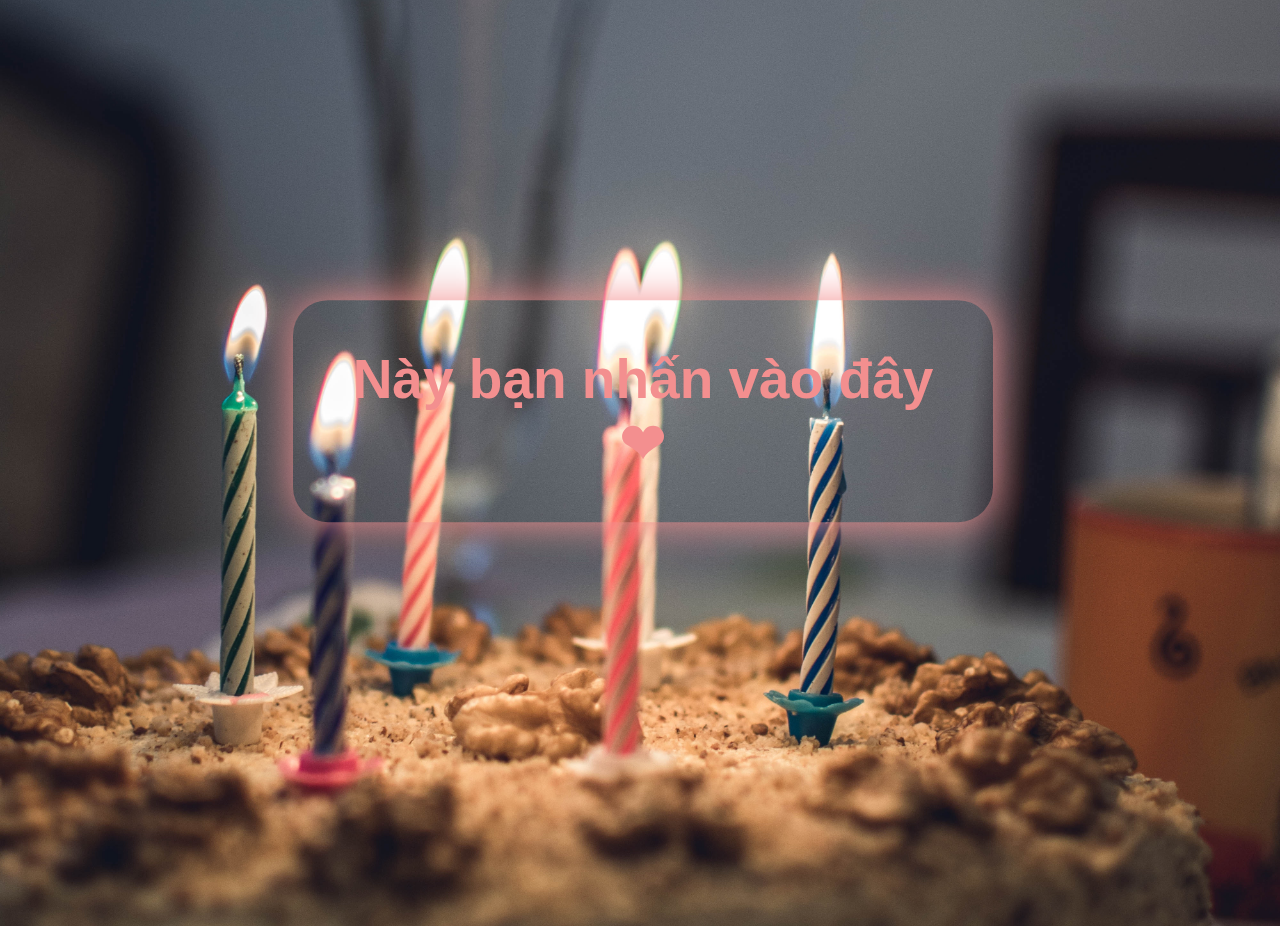
<file: index.html>
<!DOCTYPE html>
<html lang="en">
<head>
    <meta charset="UTF-8">
    <title>HAPPY BIRTHDAY ANH THƠ</title>
    <style>
    
    .blink-button {
  animation: blink 2.5s linear infinite;
}

@keyframes blink {
  0% {
    opacity: 1;
  }
  40% {
    opacity: 0;
  }
  100% {
    opacity: 1;
  }
}
.blink-text {
  animation: blink 1.5s linear infinite;
}

@keyframes blink {
  0% {
    opacity: 1;
  }
  40% {
    opacity: 0;
  }
  100% {
    opacity: 1;
  }
}
    .blink-button {
       
        position: absolute; /* Đặt vị trí tuyệt đối */
  top: 45%; /* Di chuyển nút lên 50% độ cao của màn hình */
  left: 50%; /* Di chuyển nút sang 50% độ rộng của màn hình */
  transform: translate(-50%, -50%); /* Dịch chuyển nút lùi lại 50% độ rộng và 50% độ cao của chính nó */
    background-color: #fbfbfb00; /* Màu nền */
    border: none; /* Không có đường viền */
    color: rgb(243, 143, 143); /* Màu chữ */
    padding: 10px 50px; /* Kích thước nút */
    text-align: center; /* Căn giữa nội dung */
    text-decoration: none; /* Không có gạch chân */
    display: inline-block; /* Hiển thị dạng khối */
    font-size: 32px; /* Kích thước chữ */
    margin: 6px 3px; /* Khoảng cách với phần tử khác */
    cursor: pointer; /* Con trỏ chuột thành hình bàn tay */
    border-radius: 35px; /* Bo tròn góc */
    transition-duration: 0.5s; /* Thời gian chuyển đổi */
    width: 700px;
    box-shadow: 0 0 40px;
    animation: blink 4s ease-in-out infinite; /* thêm hiệu ứng nhấp nháy */
}
html, body {             /* căn đều ảnh ra full màn hình*/
  height: 101%; 
  width: 100%; 
  
    

  }

button:hover {
    background-color: #bbb7b70a; /* Màu nền khi di chuột vào */
    color: rgba(255, 255, 255, 0); /* Màu chữ khi di chuột vào */
}

body { 
  
  background-image: url('anh/sinhnhat.jpg');
            background-repeat: no-repeat;
            background-position:  center center;
            background-size: cover ;
            display: flex;
           
            align-items: center ;
          
 
}
h1 {
  font-size: 55px;
  text-align: center;
}
    </style>
</head>
<body>

    
    <div class="container">
        <button class="blink-button" onclick="openNewPage()">
          <h1 class="blink-text">Này bạn nhấn vào đây ❤</h1>
        </button>
      </div>



    <script>
        function openNewPage() {
            window.location.href = "audio.html"; // thay đổi đường dẫn của trang mới tại đây
        }
        </script>
</body></html>
</file>
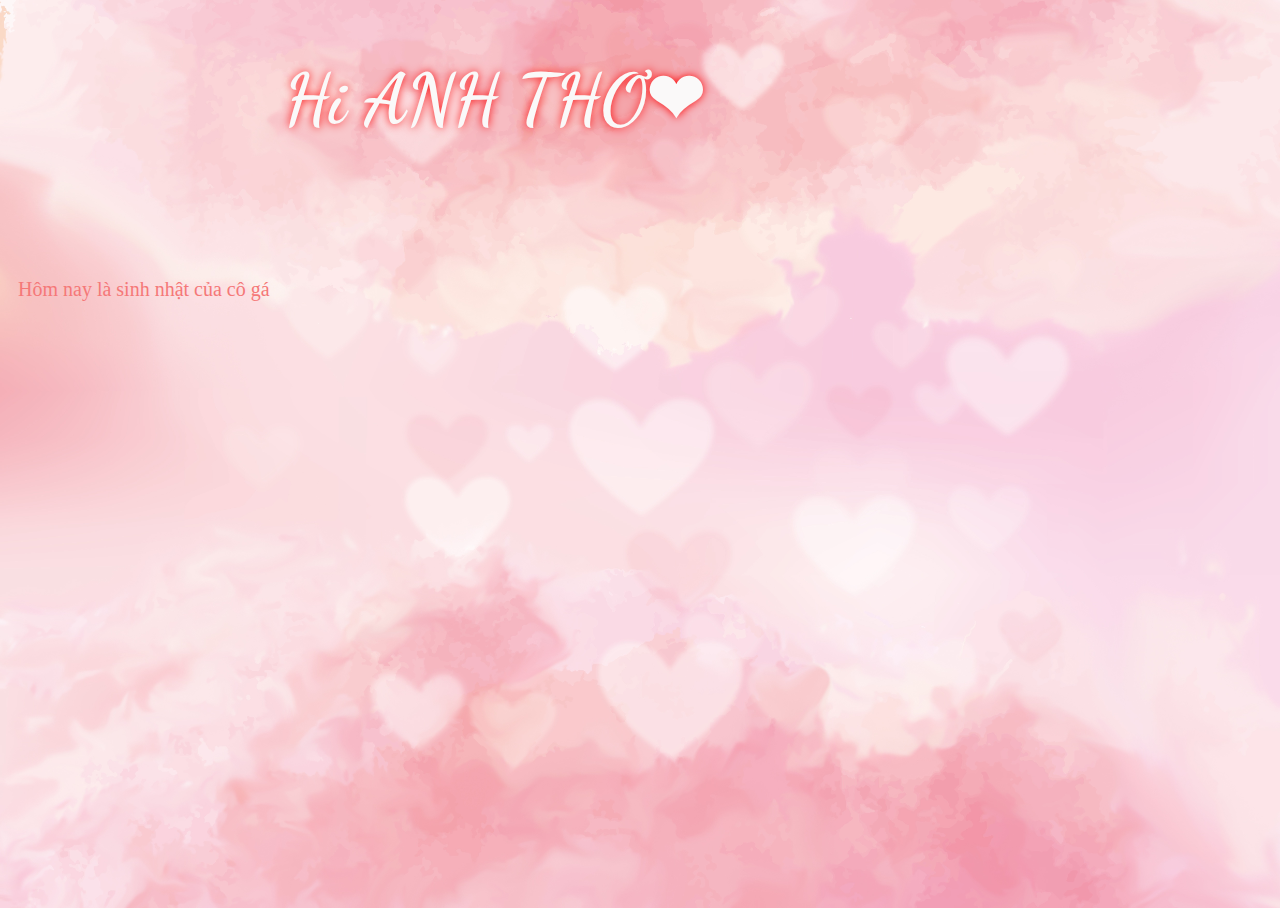
<file: test3.html>
<!DOCTYPE html>
<html lang="en">
<head>
    <meta charset="UTF-8">
    <meta http-equiv="X-UA-Compatible" content="IE=edge">
    <meta name="viewport" content="width=device-width, initial-scale=1.0">
    <title>HAPPY BIRTHDAY ANH THƠ</title>
    <style>
         


        html, body {             /* căn đều ảnh ra full màn hình*/
  height: 100%; 
  width: 100%;                    
}

        body{
            background-image: url('anh/pink123.jpg');
            background-repeat: repeat;
            background-position: center   center;
            background-size: cover;
            display: flex;
           
            align-items: center ;
            
           
        }
        
        
        
        @font-face {         /* phông chữ*/
    font-family: 'abc';
    src: url('font/DancingScript-VariableFont_wght.ttf');
}
.blink-text {
  animation: blink 4s linear infinite;
}

@keyframes blink {
        0% {
            opacity: 1;
        }
        30% {
            opacity: 0;
        }
        100% {
            opacity: 1;
        }
    }

        .fisrt-message{
            font-family:'abc';
            position: absolute;
            top: 10px;
            left: 30%;
            font-size: 35px;
            color:rgb(250, 249, 249);
            margin-left: -100px;
            margin-right: -100px;
            max-width: 100%;
           text-shadow: 0 0 10px  rgb(252, 2, 2) ;
       
                  
        }
        .text{
            color: rgb(245, 120, 120) ;
            font-size: 20px;
            max-width: 1200px;
            height: 40%;
            margin-left: 10px;
            margin-right: 18px;

            
        }

       

    </style>
</head>
<body>
    <audio id="myAudio" >
        <source src="voice/chúc Anh Thơ có một ngày sinh nhật thật .mp3" type="audio/mpeg">
        Your browser does not support the audio element.
      </audio>



    <audio autoplay loop>
        <source src="nhac/sound1.mp3" type="audio/mpeg">
        Your browser does not support the audio element.
      </audio>
    
    <div class="fisrt-message"> 
        <h1 class="blink-text">Hi ANH THƠ❤</h1>
    </div>

    <div id="text"  class="text" ></div>
    <script>



        
		var message  = `Hôm nay là sinh nhật của cô gái teen xinh đẹp và tài năng - Anh Thơ! 
        Chúc mừng sinh nhật em nhé!

Một cô gái tuyệt vời như em đáng được chúc mừng sinh nhật với tình yêu và niềm vui. Mong rằng trong năm mới, em sẽ tiếp tục phát triển và trưởng thành hơn nữa, để có thể đạt được những giấc mơ của mình.

Hãy cứ tiếp tục làm những điều mà em yêu thích và luôn tận dụng thời gian để học hỏi và phát triển bản thân. Tôi tin rằng em sẽ có một tương lai tuyệt vời.

Chúc em có một ngày sinh nhật thật đặc biệt, vui vẻ và tràn đầy niềm hạnh phúc bên những người thân yêu. Chúc em mãi luôn xinh đẹp, tự tin và thành công trong cuộc sống.

Chúc mừng sinh nhật Em!`; // chuỗi chữ cần xuất hiện

		var i = 0; // biến lưu trữ số lượng ký tự được xuất hiện

		function typeWriter() {
			if (i < message.length) {
				document.getElementById("text").innerHTML += message.charAt(i); // thêm ký tự mới vào div
				i++;
				setTimeout(typeWriter, 20); // đợi 100ms trước khi xuất hiện ký tự tiếp theo
			}
		}

		typeWriter(); // gọi hàm để bắt đầu xuất hiện chữ
	</script>
    <script>
        setTimeout(function(){
          var audio = document.getElementById("myAudio");
          audio.play();
        }, 3000);
      </script>
</body>
</html>
</file>
